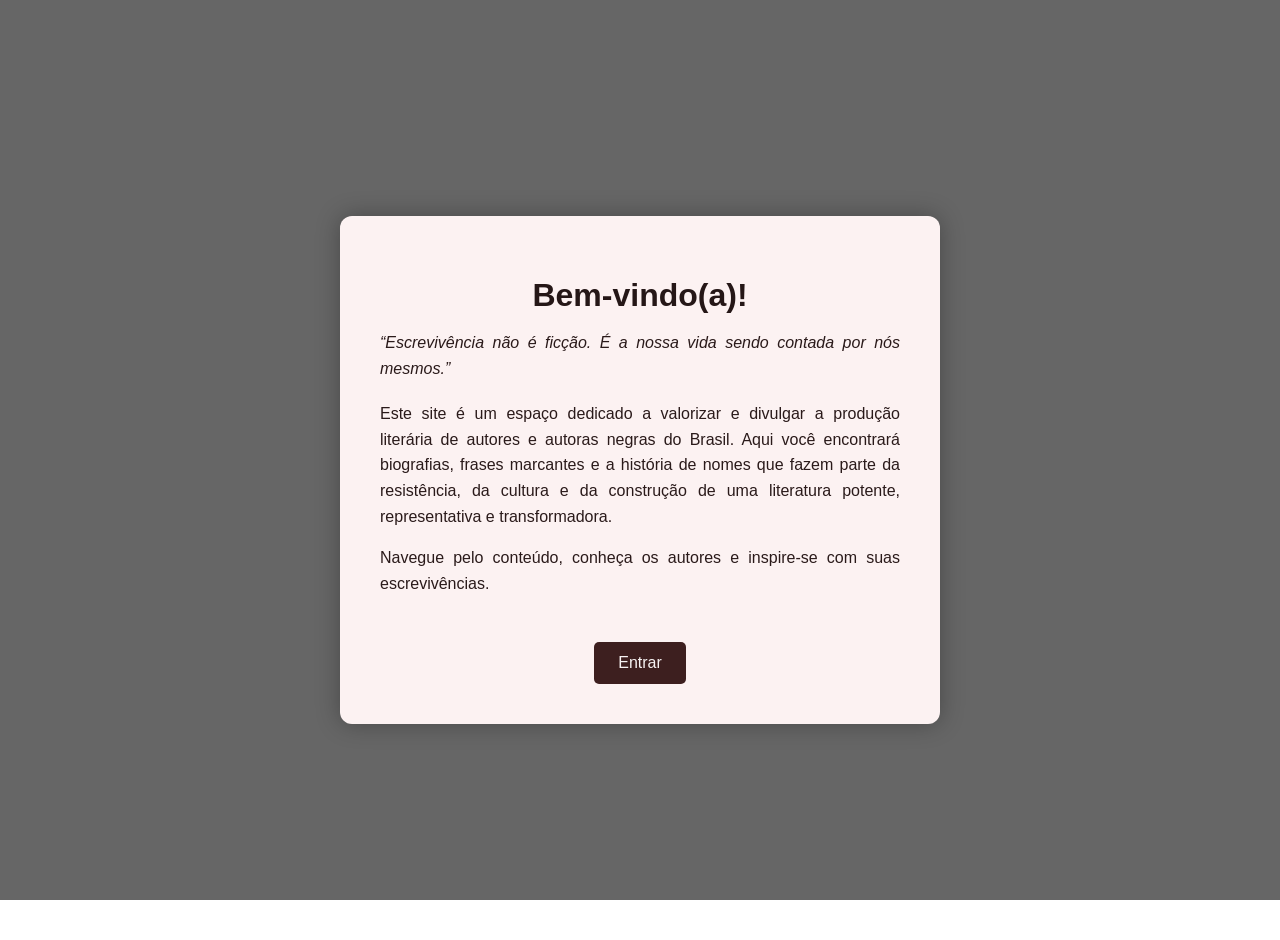
<file: index.html>
<!DOCTYPE html>
<html lang="pt-BR">
<head>
    <meta charset="UTF-8">
    <title>Bem-vindo - Escrevivências</title>
    <style>
        body {
            margin: 0;
            font-family: Arial, sans-serif;
            background: url('https://img.freepik.com/fotos-premium/papel-de-parede-com-simbolos-tribais_1134901-393641.jpg?semt=ais_hybrid&w=740&q=80') no-repeat center center fixed;
            background-size: cover;
            position: relative;
            height: 100vh;
        }

        .overlay {
            position: absolute;
            inset: 0;
            background-color: rgba(0, 0, 0, 0.6);
            z-index: 0;
        }

        .login-wrapper {
            position: relative;
            z-index: 1;
            display: flex;
            justify-content: center;
            align-items: center;
            height: 100vh;
            padding: 20px;
        }

        .login-box {
            background-color: #fcf2f2;
            padding: 40px;
            border-radius: 12px;
            box-shadow: 0 0 25px rgba(0, 0, 0, 0.3);
            max-width: 520px;
            text-align: center;
        }

        .login-box h1 {
            color: #251717;
            margin-bottom: 10px;
        }

        .quote {
            font-style: italic;
            font-size: 1.1rem;
            color: #5c3a2c;
            margin-bottom: 20px;
        }

        .login-box p {
            font-size: 1rem;
            line-height: 1.6;
            text-align: justify;
            color: #2a1a1a;
        }

        .login-box button {
            margin-top: 30px;
            background-color: #3d1f1f;
            color: #f7f3f3;
            border: none;
            padding: 12px 24px;
            border-radius: 5px;
            font-size: 1rem;
            cursor: pointer;
            transition: background-color 0.3s ease;
        }

        .login-box button:hover {
            background-color: #5a2e2e;
        }

        @media (max-width: 600px) {
            .login-box {
                padding: 30px 20px;
            }

            .login-box h1 {
                font-size: 1.8rem;
            }
        }
    </style>
</head>
<body>
    <div class="overlay"></div>

    <div class="login-wrapper">
        <div class="login-box">
            <h1>Bem-vindo(a)!</h1>
            <p class="quote">“Escrevivência não é ficção. É a nossa vida sendo contada por nós mesmos.”</p>
            <p>
                Este site é um espaço dedicado a valorizar e divulgar a produção literária de autores e autoras negras do Brasil.
                Aqui você encontrará biografias, frases marcantes e a história de nomes que fazem parte da resistência, da cultura
                e da construção de uma literatura potente, representativa e transformadora.
            </p>
            <p>
                Navegue pelo conteúdo, conheça os autores e inspire-se com suas escrevivências.
            </p>
            <button onclick="window.location.href='informaçao.html'">Entrar</button>
        </div>
    </div>
</body>
</html>
</file>
